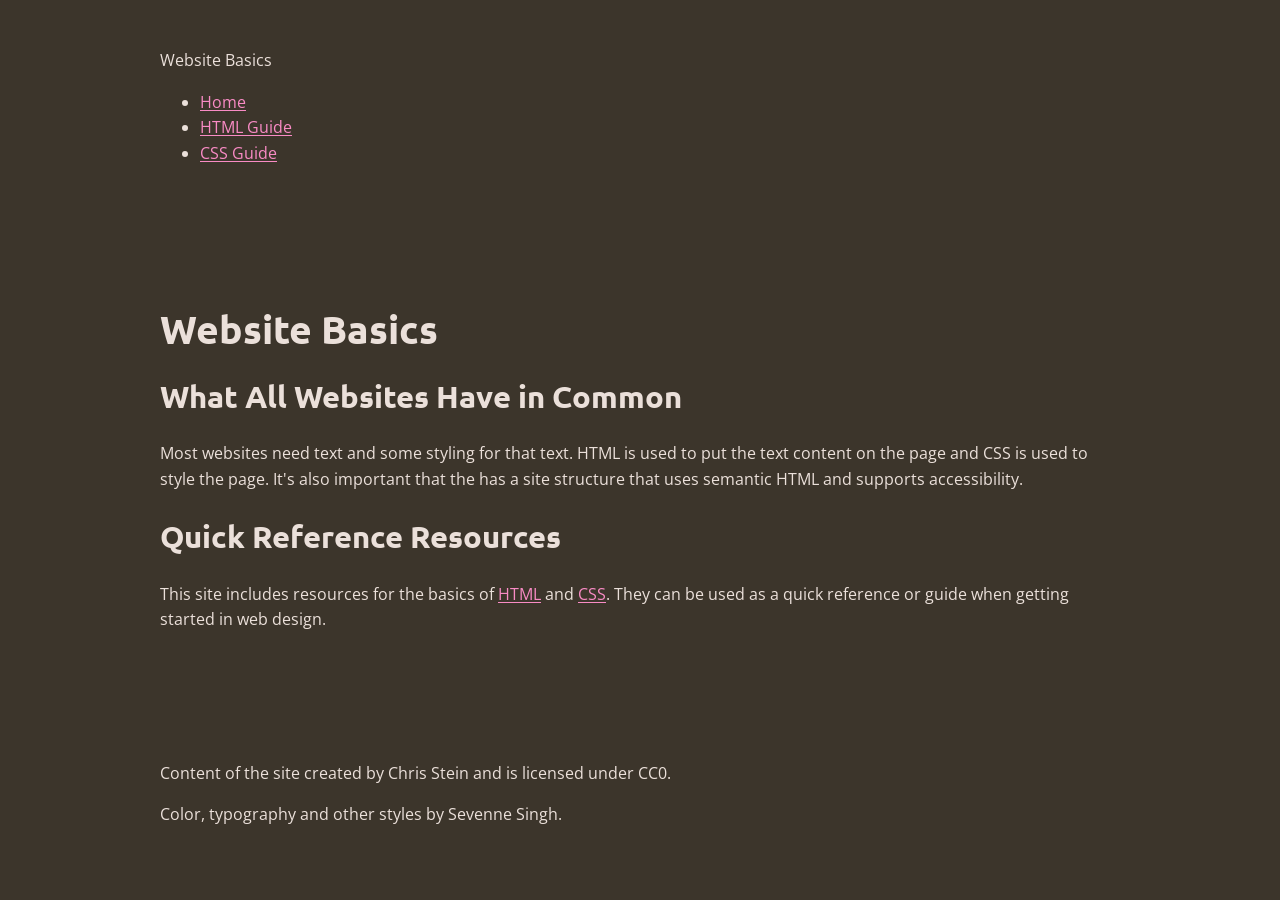
<file: index.html>
<!DOCTYPE html>
<html lang="en">
<head>
    <meta charset="UTF-8">
    <meta name="viewport" content="width=device-width, initial-scale=1.0">
    <title>Website Basics</title>
    <link rel="stylesheet" href="style.css">
</head>
<body>
    <header>
        <div class="site-title">Website Basics</div>
        <nav aria-label="Primary">
            <ul>
                <li><a href="index.html" aria-current="page">Home</a></li>
                <li><a href="html-guide.html">HTML Guide</a></li>
                <li><a href="css-guide.html">CSS Guide</a></li>
            </ul>
        </nav>
    </header>

    <main>
        <h1>Website Basics</h1>

        <h2>What All Websites Have in Common</h2>
        <p>
            Most websites need text and some styling for that text. HTML is used to put the text content on the page and CSS is used to style the page.
            It's also important that the has a site structure that uses semantic HTML and supports accessibility.
        </p>

        <h2>Quick Reference Resources</h2>
        <p>
            This site includes resources for the basics of <a href="html-guide.html">HTML</a> and <a href="css-guide.html">CSS</a>.
            They can be used as a quick reference or guide when getting started in web design.
        </p>
    </main>

    <footer>
        <p>Content of the site created by Chris Stein and is licensed under CC0.</p>
        <p>Color, typography and other styles by Sevenne Singh.</p>
    </footer>
</body>
</html>
</file>
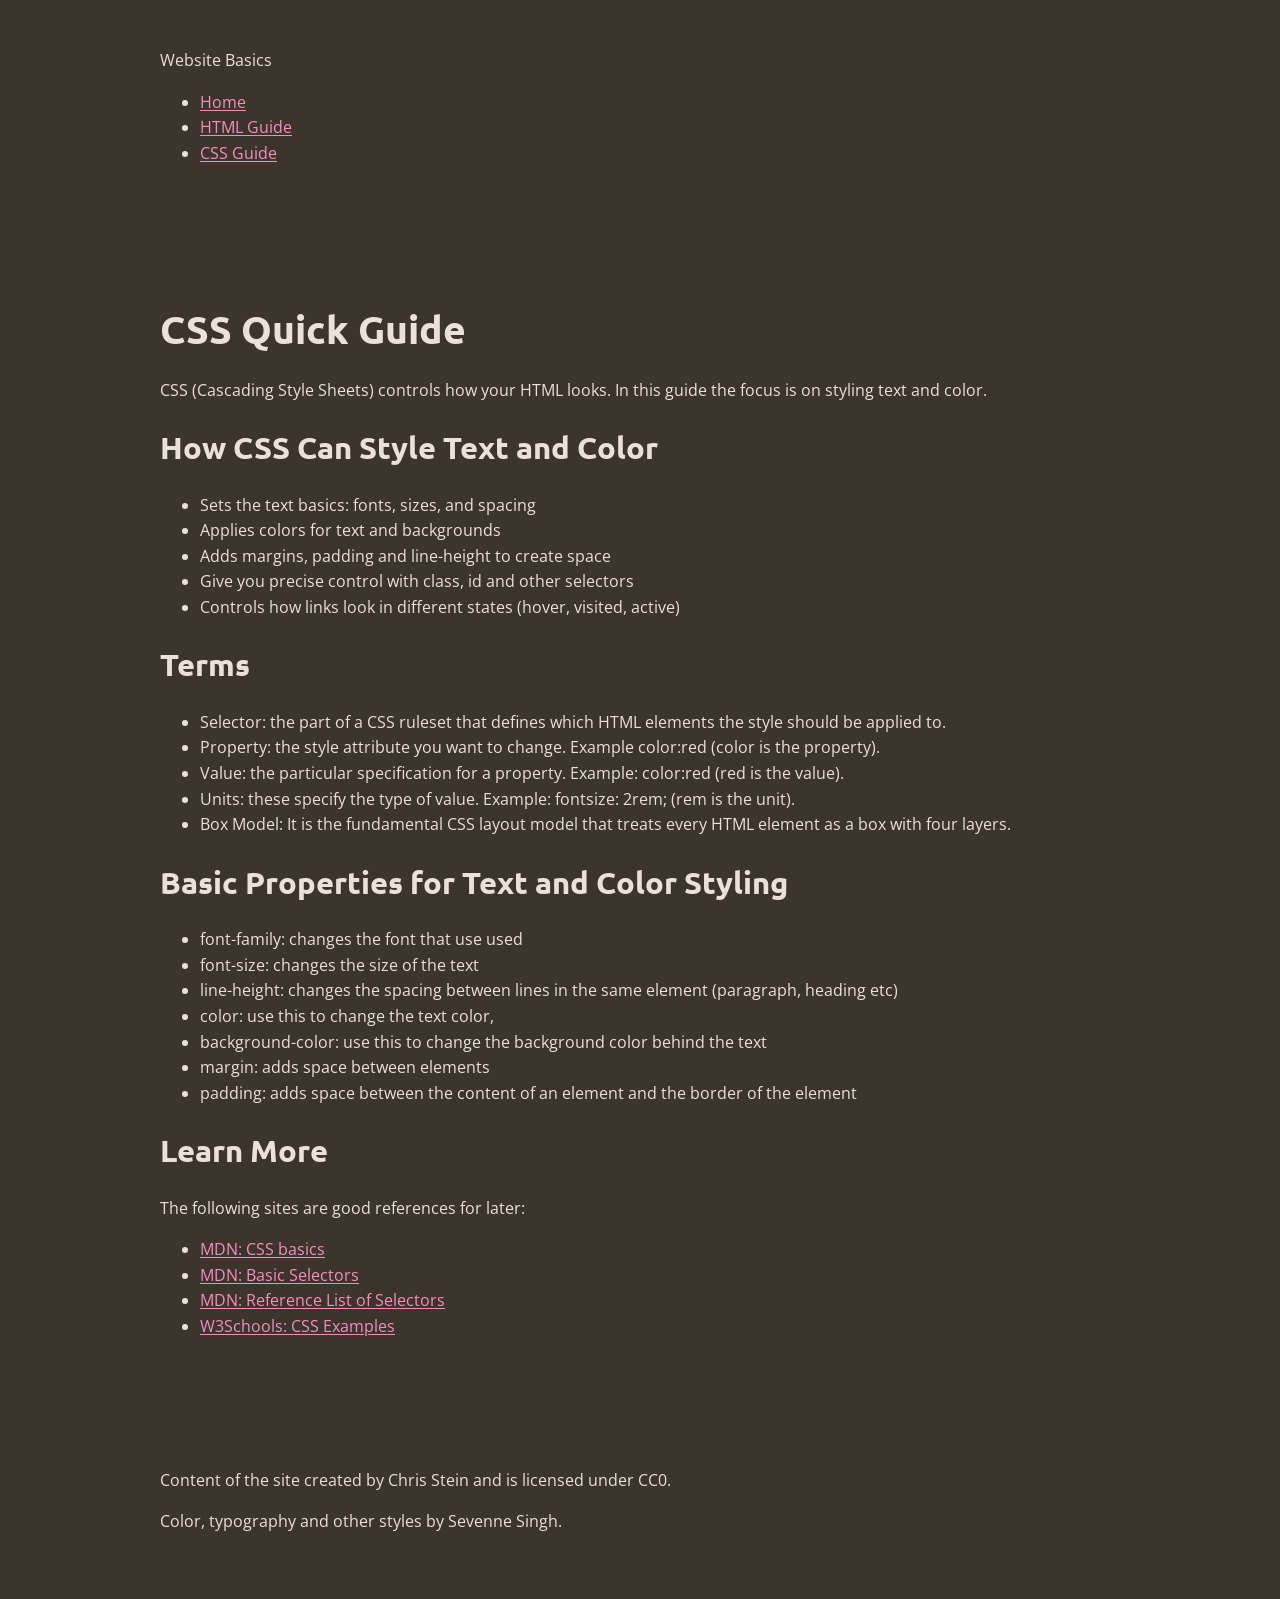
<file: css-guide.html>
<!DOCTYPE html>
<html lang="en">

<head>
    <meta charset="UTF-8">
    <meta name="viewport" content="width=device-width, initial-scale=1.0">
    <title>Document</title>
    <link rel="stylesheet" href="style.css">
</head>

<body>
    <header>
        <div class="site-title">Website Basics</div>
        <nav aria-label="Primary">
            <ul>
                <li><a href="index.html" aria-current="page">Home</a></li>
                <li><a href="html-guide.html">HTML Guide</a></li>
                <li><a href="css-guide.html">CSS Guide</a></li>
            </ul>
        </nav>
    </header>
    <main>
        <h1>CSS Quick Guide</h1>

        <p>CSS (Cascading Style Sheets) controls how your HTML looks. In this guide the focus is on styling text and
            color.</p>


        <h2>How CSS Can Style Text and Color</h2>
        <ul>
            <li>Sets the text basics: fonts, sizes, and spacing</li>
            <li>Applies colors for text and backgrounds</li>
            <li>Adds margins, padding and line-height to create space</li>
            <li>Give you precise control with class, id and other selectors</li>
            <li>Controls how links look in different states (hover, visited, active)</li>
        </ul>


        <h2>Terms</h2>

        <ul>
            <li>Selector: the part of a CSS ruleset that defines which HTML elements the style should be applied to.
            </li>
            <li>Property: the style attribute you want to change. Example color:red (color is the property).</li>
            <li>Value: the particular specification for a property. Example: color:red (red is the value).</li>
            <li>Units: these specify the type of value. Example: fontsize: 2rem; (rem is the unit).</li>
            <li>Box Model: It is the fundamental CSS layout model that treats every HTML element as a box with four
                layers.</li>
        </ul>


        <h2>Basic Properties for Text and Color Styling</h2>
        <ul>

            <li>font-family: changes the font that use used</li>
            <li>font-size: changes the size of the text</li>
            <li>line-height: changes the spacing between lines in the same element (paragraph, heading etc)</li>
            <li>color: use this to change the text color,</li>
            <li>background-color: use this to change the background color behind the text</li>
            <li>margin: adds space between elements</li>
            <li>padding: adds space between the content of an element and the border of the element</li>

        </ul>

        <h2>Learn More</h2>

        <p>The following sites are good references for later:</p>

        <ul>
            <li><a href="https://developer.mozilla.org/enUS/docsP/Learn/Gettingstartedwiththeweb/CSSbasics">MDN: CSS basics</a></li>
            <li><a href="https://developer.mozilla.org/enUS/docs/Learnwebdevelopment/Core/Stylingbasics/Basicselectors">MDN: Basic Selectors</a></li>
            <li><a href="https://developer.mozilla.org/enUS/docs/Web/CSS/CSSselectors">MDN: Reference List of Selectors </a></li>
            <li><a href="https://www.w3schools.com/css/cssexamples.asp">W3Schools: CSS Examples</a></li>
        </ul>

    </main>
    <footer>
        <p>Content of the site created by Chris Stein and is licensed under CC0.</p>
        <p>Color, typography and other styles by Sevenne Singh.</p>
    </footer>
</body>

</html>
</file>
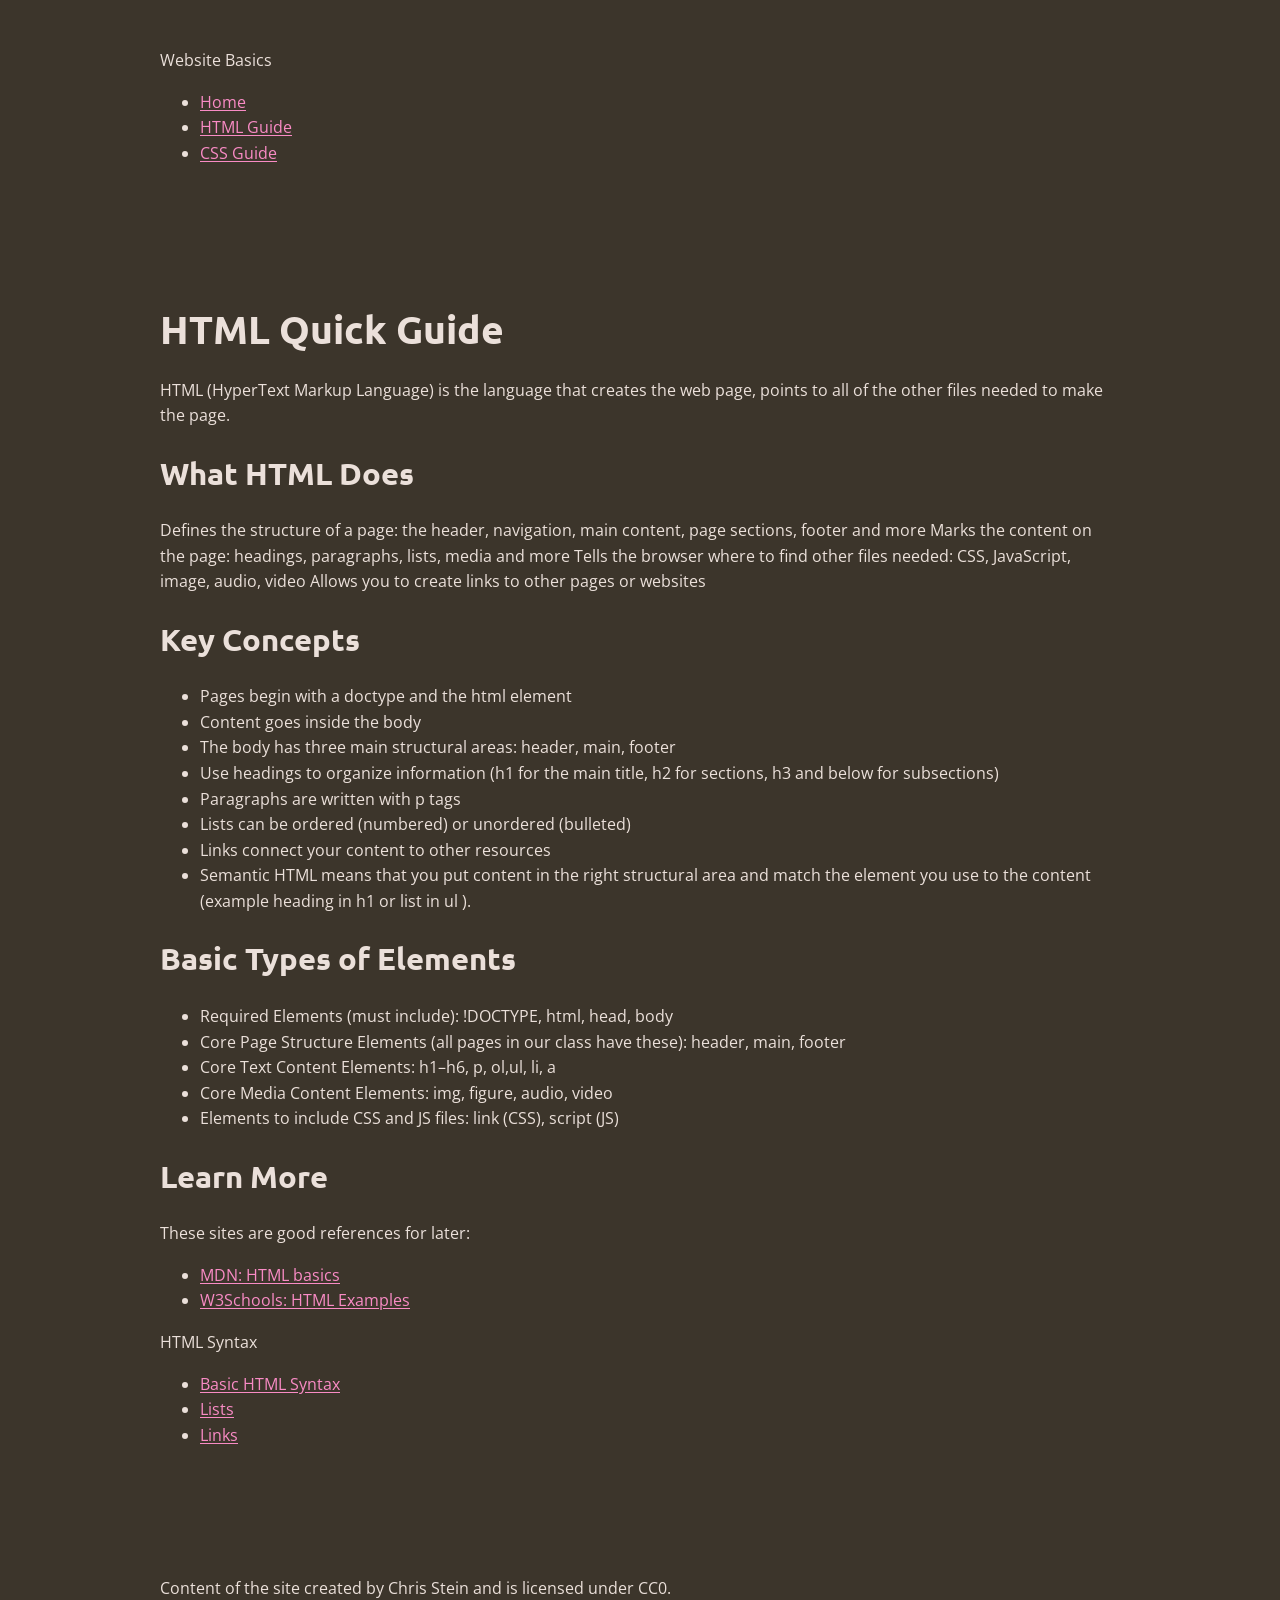
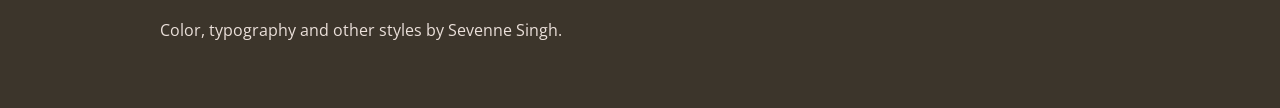
<file: html-guide.html>
<!DOCTYPE html>
<html lang="en">

<head>
    <meta charset="UTF-8">
    <meta name="viewport" content="width=device-width, initial-scale=1.0">
    <title>Document</title>
    <link rel="stylesheet" href="style.css">
</head>

<body>
    <header>
        <div class="site-title">Website Basics</div>
        <nav aria-label="Primary">
            <ul>
                <li><a href="index.html" aria-current="page">Home</a></li>
                <li><a href="html-guide.html">HTML Guide</a></li>
                <li><a href="css-guide.html">CSS Guide</a></li>
            </ul>
        </nav>
    </header>

    <main>
        <h1>HTML Quick Guide</h1>

        <p>
            HTML (HyperText Markup Language) is the language that creates the web page, points to all of the other files
            needed to make the page.
        </p>


        <h2>What HTML Does</h2>

        <p>
            Defines the structure of a page: the header, navigation, main content, page sections, footer and more
            Marks the content on the page: headings, paragraphs, lists, media and more
            Tells the browser where to find other files needed: CSS, JavaScript, image, audio, video
            Allows you to create links to other pages or websites
        </p>


        <h2>Key Concepts</h2>
        <ul>

            <li>Pages begin with a doctype and the html element</li>
            <li>Content goes inside the body</li>
            <li>The body has three main structural areas: header, main, footer</li>
            <li>Use headings to organize information (h1 for the main title, h2 for sections, h3 and below for
                subsections)</li>
            <li>Paragraphs are written with p tags</li>
            <li>Lists can be ordered (numbered) or unordered (bulleted)</li>
            <li>Links connect your content to other resources</li>
            <li>Semantic HTML means that you put content in the right structural area and match the element you use to
                the content (example heading in h1 or list in ul ).</li>
        </ul>


        <h2>Basic Types of Elements</h2>
        <ul>
            <li>Required Elements (must include): !DOCTYPE, html, head, body</li>
            <li>Core Page Structure Elements (all pages in our class have these): header, main, footer</li>
            <li>Core Text Content Elements: h1–h6, p, ol,ul, li, a</li>
            <li>Core Media Content Elements: img, figure, audio, video</li>
            <li>Elements to include CSS and JS files: link (CSS), script (JS)</li>
        </ul>


        <h2>Learn More</h2>

        <p>
            These sites are good references for later:
        </p>
        <ul>
            <li><a href="https://developer.mozilla.org/enUS/docs/Learn/Gettingstartedwiththeweb/HTMLbasics">MDN: HTML
                    basics</a></li>
            <li><a href="https://www.w3schools.com/html/html_examples.asp">W3Schools: HTML Examples</a></li>
        </ul>
        <p>HTML Syntax</p>
        <ul>
            <li>
                <a
                    href="https://developer.mozilla.org/en-US/docs/Learn_web_development/Core/Structuring_content/Basic_HTML_syntax">Basic
                    HTML Syntax</a>
            </li>
            <li>
                <a
                    href="https://developer.mozilla.org/en-US/docs/Learn_web_development/Core/Structuring_content/Lists">Lists</a>
            </li>
            <li>
                <a
                    href="https://developer.mozilla.org/en-US/docs/Learn_web_development/Core/Structuring_content/Creating_links">Links</a>
            </li>
        </ul>

    </main>
    <footer>
        <p>Content of the site created by Chris Stein and is licensed under CC0.</p>
        <p>Color, typography and other styles by Sevenne Singh.</p>
    </footer>
</body>

</html>
</file>
<file: style.css>
@import url("https://fonts.googleapis.com/css2?family=Ubuntu&family=Open+Sans&display=swap");

/* Generated design choices. Save as style.css and link it in each HTML head. */

/* Root typography settings */
html {
  font-size: 16px;
  font-family: "Open Sans", sans-serif;
  line-height: 1.6;
  color: #EBE0DA;
  background-color: #3C352B;
}

body {
  margin: 0;
}

/* General heading styles */
h1, h2, h3, h4, h5, h6 {
  font-family: "Ubuntu", sans-serif;
  line-height: 1.2;
}

/* Specific element text styles */
h1 {
  font-size: 2.441rem;
}

h2 {
  font-size: 1.953rem;
}

h3 {
  font-size: 1.563rem;
}

h4 {
  font-size: 1.25rem;
}

h5 {
  font-size: 1rem;
}

h6 {
  font-size: 0.8rem;
}

p {
  margin-bottom: 1rem;
}

a {
  color: #F98BC5;
  text-decoration: underline;
  text-underline-offset: 0.15em;
}

a:hover {
  color: #FFF799;
}

a:focus-visible {
  outline: 3px solid #EBE0DA;
  outline-offset: 4px;
}

header, main, footer {
  max-width: 60rem;
  margin-inline: auto;
  padding: 3rem;
}

button, .button {
  color: #3C352B;
  background-color: #F98BC5;
}

button:hover, .button:hover {
  background-color: #FFF799;
}

.alternate {
  color: #EBE0DA;
  background-color: #3C352B;
  padding: 3rem;
}
</file>
